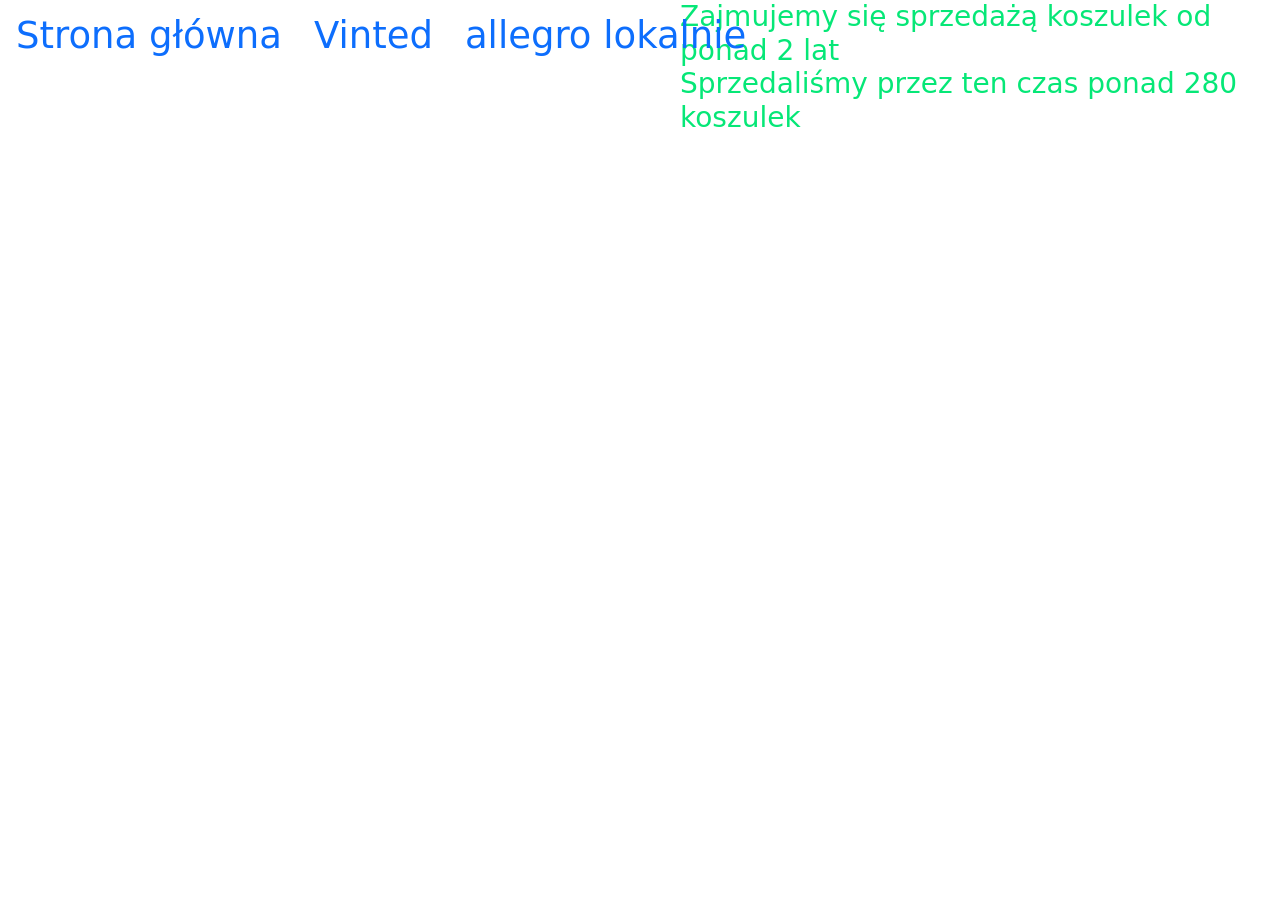
<file: index.html>
<!DOCTYPE html>
<html lang="en">
<head>
    <meta charset="UTF-8">
    <meta name="viewport" content="width=device-width, initial-scale=1.0">
    <title>Document</title>
    <link href="https://cdn.jsdelivr.net/npm/bootstrap@5.3.8/dist/css/bootstrap.min.css" rel="stylesheet" integrity="sha384-sRIl4kxILFvY47J16cr9ZwB07vP4J8+LH7qKQnuqkuIAvNWLzeN8tE5YBujZqJLB" crossorigin="anonymous">
<script src="https://cdn.jsdelivr.net/npm/bootstrap@5.3.8/dist/js/bootstrap.bundle.min.js" integrity="sha384-FKyoEForCGlyvwx9Hj09JcYn3nv7wiPVlz7YYwJrWVcXK/BmnVDxM+D2scQbITxI" crossorigin="anonymous"></script>
<link rel="stylesheet" href="2.styl.css">
</head>
<body>
    <div class="display-1 siema">Zajmujemy się sprzedażą koszulek od ponad 2 lat<br> Sprzedaliśmy przez ten czas ponad 280 koszulek </div>
    <ul class="nav">
  <li class="nav-item">
    <a class="nav-link active" aria-current="page" href="https://antonilukjan2010-hub.github.io/STRONA-INTERNETOWA-ASSORTMENT-OF-FOOTBALL-SHIRTS/">Strona główna</a>
  </li>
  <li class="nav-item">
    <a class="nav-link" href="https://www.vinted.pl/member/233564758">Vinted</a>
  </li>
  <li class="nav-item">
    <a class="nav-link" href="https://allegrolokalnie.pl/konto/oferty/aktywne?search">allegro lokalnie</a>
  </li>
</ul>
</body>
</html>
</file>
<file: 2.styl.css>
body {
    background-image: url(https://media.cnn.com/api/v1/images/stellar/prod/180917161106-ronaldo-5-tease.jpg?q=w_3796,h_2808,x_0,y_0,c_fill);
    background-size: cover;
    background-repeat: no-repeat;
}
.siema {
    color:rgb(6, 231, 119);
    position: absolute;
    font-size:28px;
    left:680px;
}
.nav {
    position:fixed;
    top:0;
    font-size:37px;
}
</file>
